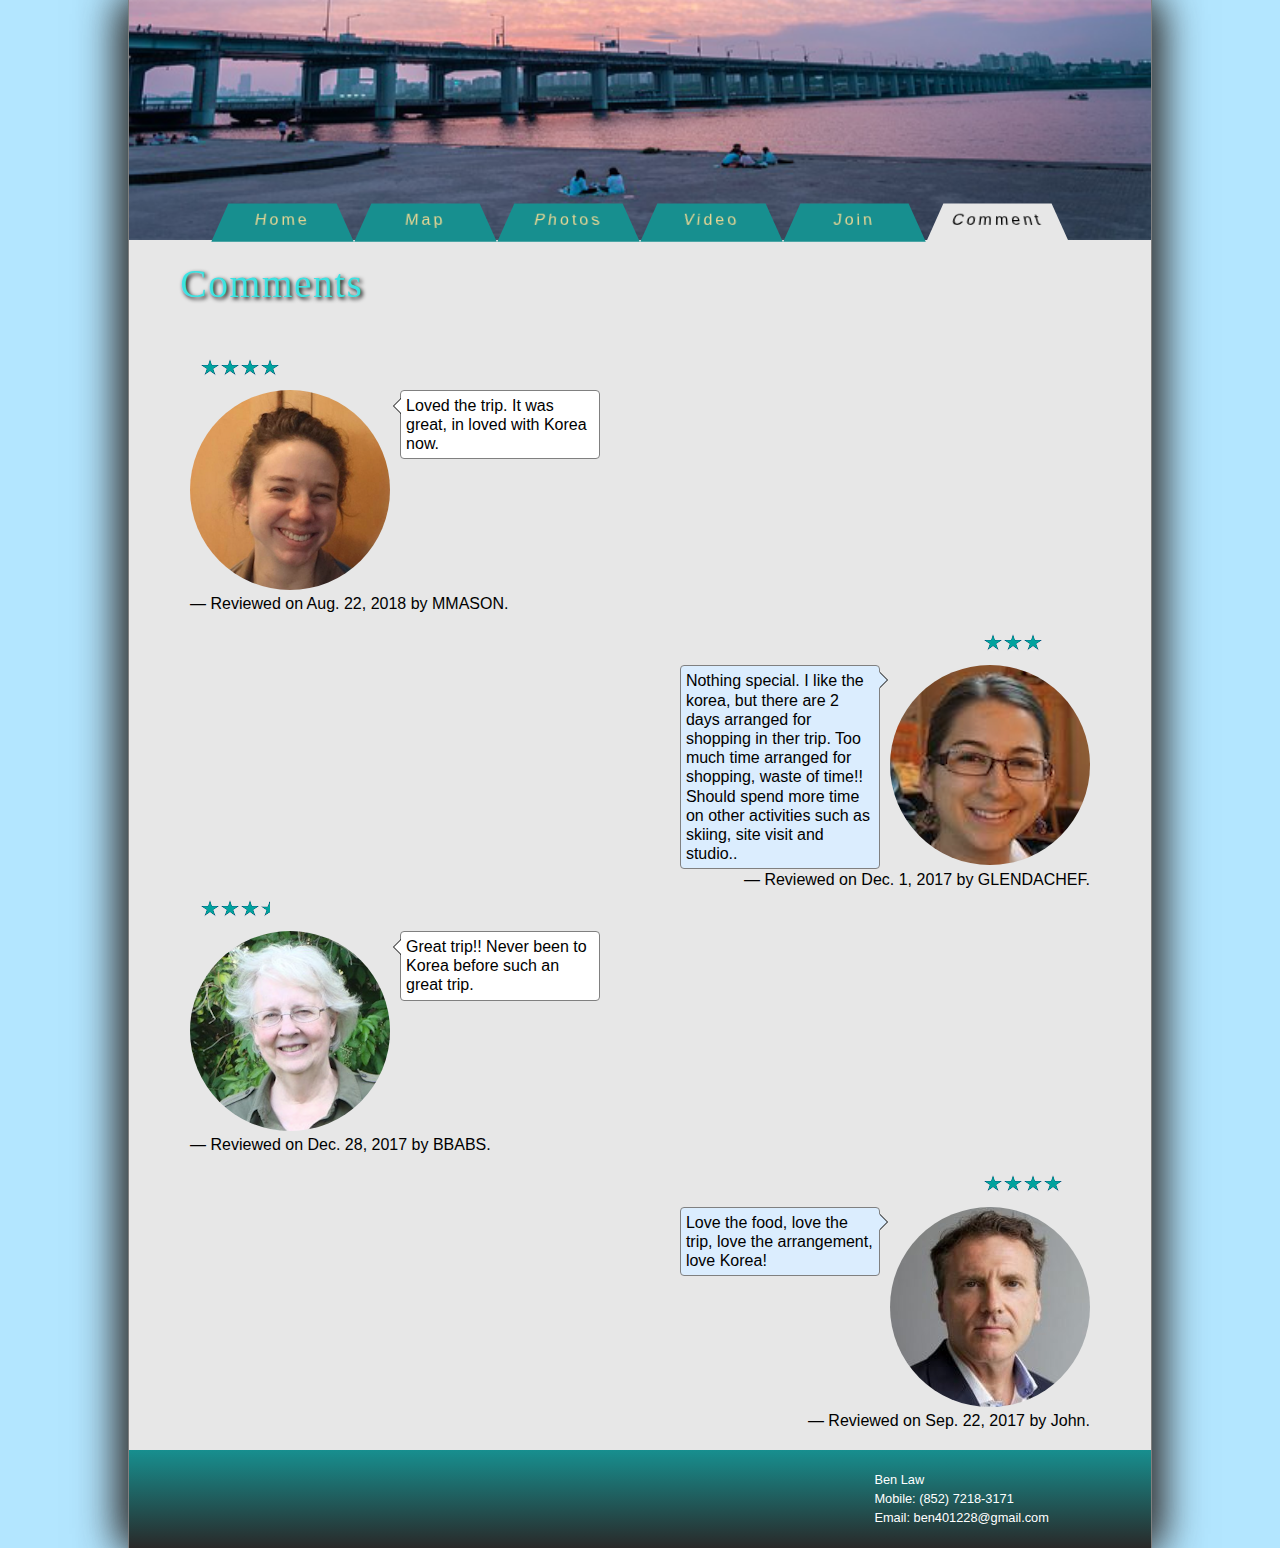
<file: LawHoYin(55671173)/comment.html>
<!DOCTYPE html>
<html>
<head>

   
   <meta charset="utf-8" />
   <meta name="viewport" content="width=device-width, initial-scale=1" />
   <title>Travel with Ben in Korea</title>
   <link href="reset.css" rel="stylesheet" />
   <link href="styles.css" rel="stylesheet" />  
   <link href="tables.css" rel="stylesheet" /> 
   <link href="columns.css" rel="stylesheet" /> 
   <link href="comment.css" rel="stylesheet" /> 
   
</head>

<body>
   <header>
      <div id="slider">
	      <figure>
	      <img src="images/logo1.png" alt="Travel with Ben in Korea" class="logoimg" />
		  <img src="images/logo2.png" alt="Travel with Ben in Korea" class="logoimg" />
		  <img src="images/logo3.png" alt="Travel with Ben in Korea" class="logoimg" />
		  <img src="images/logo4.png" alt="Travel with Ben in Korea" class="logoimg" />
		  <img src="images/logo5.png" alt="Travel with Ben in Korea" class="logoimg" />
          <figure>
	  </div>
	  <nav class="tabs"> <a id="navicon" href="#"><img src="images/lht_navicon.png" alt="" /></a>
         <ul>
            <li><a href="index.html">Home</a></li>
            <li><a href="map.html">Map</a></li>
            <li><a href="photos.html">Photos</a></li>
            <li><a href="video.html">Video</a></li>
            <li><a href="followme.html">Join</a></li>
			<li><a class="current" href="#">Comment</a></li>
         </ul>
      </nav>
   </header>
   
  
   <article>
   <h1>Comments</h1>
   </article>
	
          <div id="messages" class="messages">
                <ul>
				   <li>
					  <blockquote>
						<p><img src="images/sf_star.png" alt="4 stars" /><img src="images/sf_star.png" alt="" /><img src="images/sf_star.png" alt="" /><img src="images/sf_star.png" alt="" /></p>
					  </blockquote>
					  <div class="clear"></div>
					  <div class="left">
					    <cite>
					       <img src="images/sf_reviewer1.png"  alt=""  />  
					    </cite>
					  </div>
						<span class="left">Loved the trip. It was great, in loved with Korea now.</span>

					  <div class="clear"></div>
					  &mdash; Reviewed on Aug. 22, 2018 by MMASON. 
                   </li>
			 
			 	   <li>
					  <blockquote class="right">
						<p><img src="images/sf_star.png" alt="3 stars" /><img src="images/sf_star.png" alt="" /><img src="images/sf_star.png" alt="" /> </p>
					  </blockquote>
					  <div class="clear"></div>
					  <div class="right">
					    <cite>
					      <img src="images/sf_reviewer2.png" alt=""  />  
                        <cite>
					  </div>	
					  <span class="right">Nothing special. I like the korea, but there are 2 days arranged for shopping in ther trip. Too much time arranged for shopping, waste of time!! Should spend more time on other activities such as skiing, site visit and studio..</span>
                      <div class="clear"></div>
					  <div class="right">
					     &mdash; Reviewed on Dec. 1, 2017 by GLENDACHEF. 
                      </div>
				   </li>
				   
				   <li>
					  <blockquote>
						<p><img src="images/sf_star.png" alt="3 1/2 stars" /><img src="images/sf_star.png" alt="" /><img src="images/sf_star.png" alt="" /><img src="images/sf_halfstar.png" alt="" /></p>
					  </blockquote>
					  <div class="clear"></div>
					  <div class="left">
					    <cite>
					       <img src="images/sf_reviewer3.png"  alt=""  />  
					    </cite>
					  </div>
						<span class="left">Great trip!! Never been to Korea before such an great trip.</span>
					  <div class="clear"></div>
					  &mdash; Reviewed on Dec. 28, 2017 by BBABS. 
                   </li>			 
			 
 			 	   <li>
					  <blockquote class="right">
						<p><img src="images/sf_star.png" alt="4 stars" /><img src="images/sf_star.png" alt="" /><img src="images/sf_star.png" alt="" /><img src="images/sf_star.png" alt="" /></p>
					  </blockquote>
					  <div class="clear"></div>
					  <div class="right">
					    <cite>
					      <img src="images/reviewer5.png" alt=""  />  
                        <cite>
					  </div>	
					  <span class="right">Love the food, love the trip, love the arrangement, love Korea!</span>
                      <div class="clear"></div>
					  <div class="right">
					     &mdash;  Reviewed on Sep. 22, 2017 by John. 
                      </div>
				   </li>
                </ul>
                <div class="clear"></div>
            </div>
	
	<footer>
    
           
      </nav>
      <section>
         Ben Law <br />
         Mobile: (852) 7218-3171<br />
         Email: ben401228@gmail.com <br />
      </section>   
	     
	   
   </footer>
   
</body>
</html>
</file>
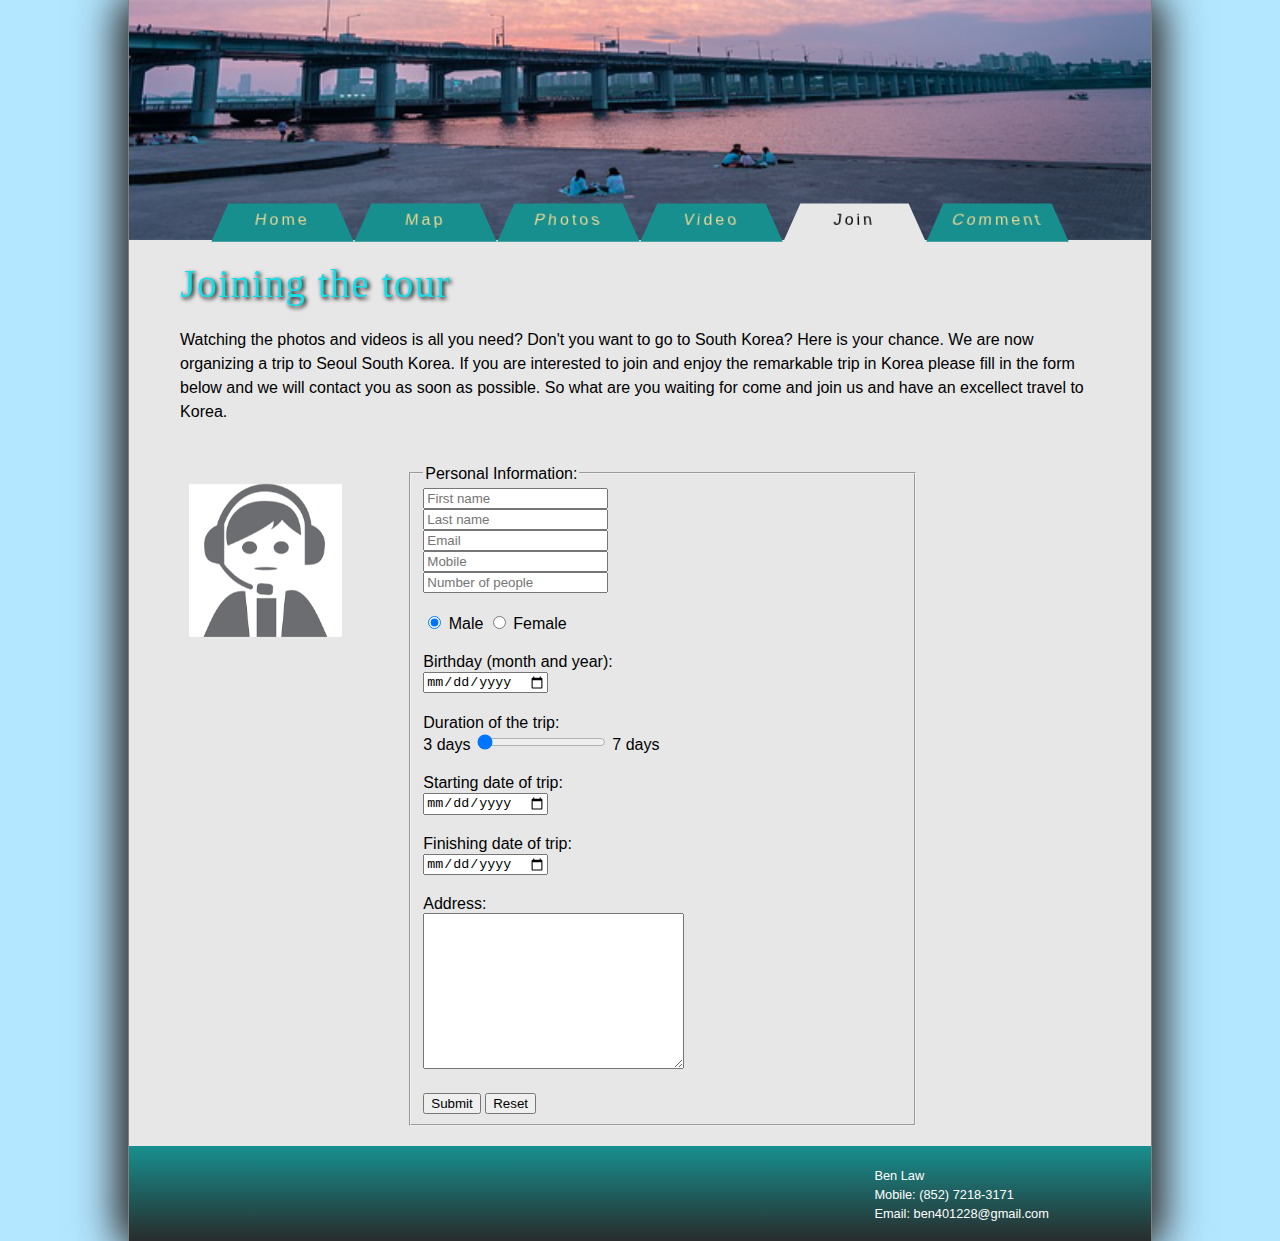
<file: LawHoYin(55671173)/followme.html>
﻿<!DOCTYPE html>
<html>
<head>

   
   <meta charset="utf-8" />
   <meta name="viewport" content="width=device-width, initial-scale=1" />
   <title>Travel with Ben in Korea</title>
   <link href="reset.css" rel="stylesheet" />
   <link href="styles.css" rel="stylesheet" />  
   <link href="tables.css" rel="stylesheet" /> 
   <link href="Validation.css" rel="stylesheet" /> 
 <script src="submit.js"></script>
</head>

<body>
   <header>
       <div id="slider">
	      <figure>
	      <img src="images/logo1.png" alt="Travel with Ben in Korea" class="logoimg" />
		  <img src="images/logo2.png" alt="Travel with Ben in Korea" class="logoimg" />
		  <img src="images/logo3.png" alt="Travel with Ben in Korea" class="logoimg" />
		  <img src="images/logo4.png" alt="Travel with Ben in Korea" class="logoimg" />
		  <img src="images/logo5.png" alt="Travel with Ben in Korea" class="logoimg" />
          <figure>
	  </div>     
	  <nav class="tabs"> <a id="navicon" href="#"><img src="images/lht_navicon.png" alt="" /></a>
         <ul>
            <li><a href="index.html">Home</a></li>
            <li><a href="map.html">Map</a></li>
            <li><a href="photos.html">Photos</a></li>
            <li><a href="video.html">Video</a></li>
            <li><a class="current" href="#">Join</a></li>
		    <li><a href="comment.html">Comment</a></li>
         </ul>
      </nav>
   </header>
   
 <section>
 <article>
       <h1>Joining the tour</h1>
      <p>Watching the photos and videos is all you need? Don't you want to go to South Korea? Here is your chance.
	     We are now organizing a trip to Seoul South Korea. If you are interested to join and enjoy the remarkable 
		 trip in Korea please fill in the form below and we will contact you as soon as possible. So what are you 
		 waiting for come and join us and have an excellect travel to Korea.</p>
 </article>
	<div class="formImg">
		<img src=".\images\img_avatar.png" alt="Avatar" class="image" style="width:100%">
		<div class="middle">
			<div class="text">Join me...</div>
		</div>
	</div>

 
	<div class="formTbl">
	<form action="insert.php" method="POST">		
	<fieldset>
	<legend>Personal Information:</legend>
		<input id="namebox" type="text" name="fname" placeholder="First name" required/> <br>  
		<input id="namebox" type="text" name="lname" placeholder="Last name" required/> <br>  
		<input id="namebox" type="email" name="email" placeholder="Email" required/> <br> 
		<input type="tel" name="mobile" placeholder="Mobile"> <br>
		<input type="text" name="Number of people" placeholder="Number of people"> <br><br>		
		
		<input type="radio" name="gender" value="male" checked> Male  
		<input type="radio" name="gender" value="female"> Female <br> <br>
		
		Birthday (month and year): <br>
		<input type="date" name="bdaymonth">  <br> <br>
		
		<label for="rangeBox">Duration of the trip: <br></label>
		
		3 days
		<input name="tripDuration" id="rangeBox" type="range"
		       value="0" step="2" min ="0" max="8" />

		7 days<br><br>

		
		Starting date of trip: <br>
		<input type="date" name="start">  <br> <br>
		
		Finishing date of trip: <br>
		<input type="date" name="end">  <br> <br>
		
		Address:<br>
		<textarea placeholder="Comment" name="comment" rows="10" cols="30" > 
		</textarea> <br> <br>
		<input type="submit" value="Submit">
		<input type="reset" value="Reset">
	</fieldset>
	</form>
	</div> 
	 
	</section>
      
   <footer>
      <nav>
           
      </nav>
      <section>
         Ben Law <br />
         Mobile: (852) 7218-3171<br />
         Email: ben401228@gmail.com <br />
      </section>   
	   

	   
	   
   </footer>
      
</body>
</html>
</file>
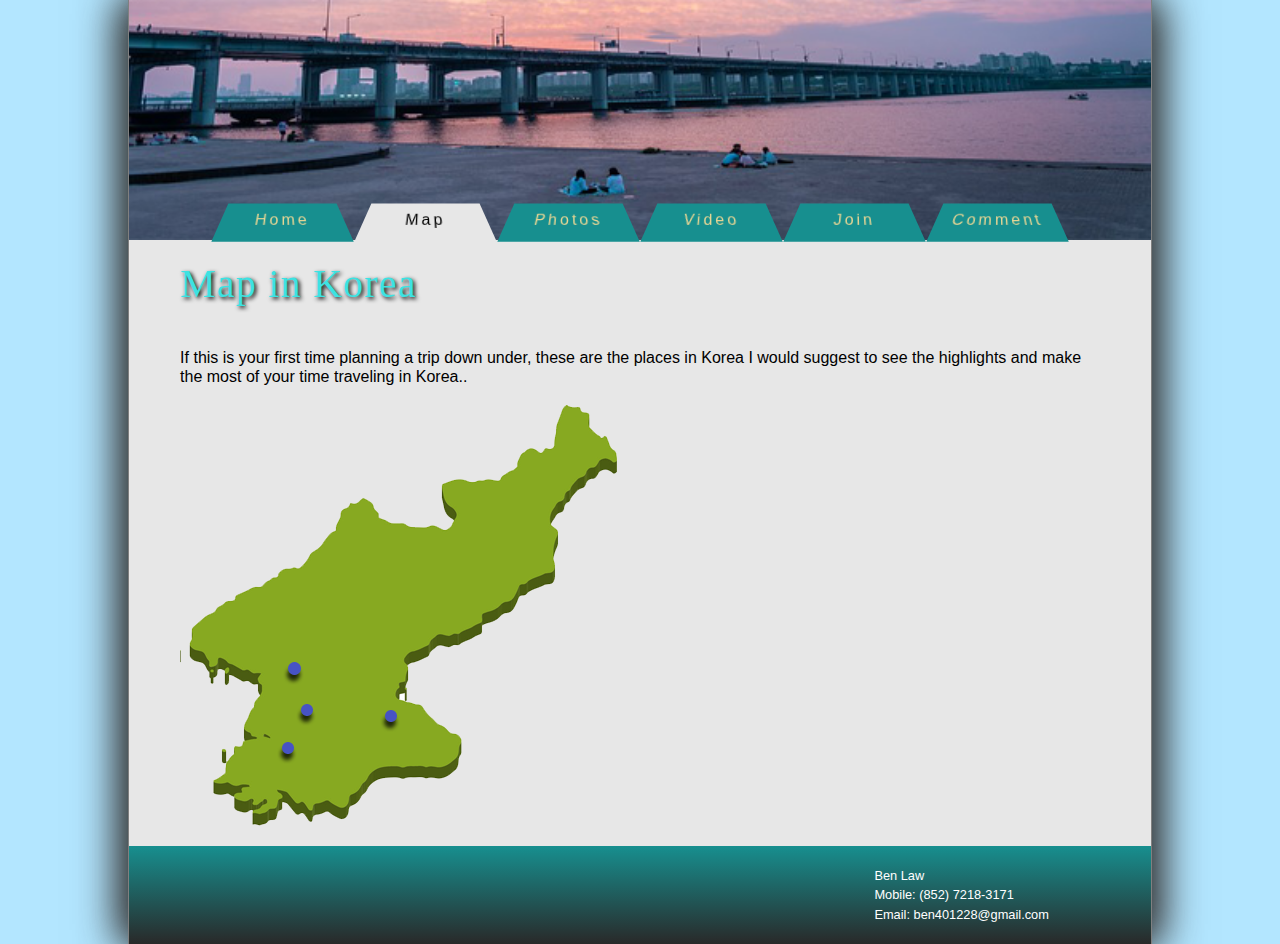
<file: LawHoYin(55671173)/map.html>
﻿<!DOCTYPE html>
<html>
<head>

   
   <meta charset="utf-8" />
   <meta name="viewport" content="width=device-width, initial-scale=1" />
   <title>Travel with Ben in Korea</title>
   <link href="reset.css" rel="stylesheet" />
   <link href="styles.css" rel="stylesheet" />  
   <link href="tables.css" rel="stylesheet" /> 
   <link href="columns.css" rel="stylesheet" /> 
   <link href="map.css" rel="stylesheet" /> 
</head>

<body>
   <header>
      <div id="slider">
	      <figure>
	      <img src="images/logo1.png" alt="Travel with Ben in Korea" class="logoimg" />
		  <img src="images/logo2.png" alt="Travel with Ben in Korea" class="logoimg" />
		  <img src="images/logo3.png" alt="Travel with Ben in Korea" class="logoimg" />
		  <img src="images/logo4.png" alt="Travel with Ben in Korea" class="logoimg" />
		  <img src="images/logo5.png" alt="Travel with Ben in Korea" class="logoimg" />
          <figure>
	  </div>	<nav class="tabs"> <a id="navicon" href="#"><img src="images/lht_navicon.png" alt="" /></a>
         <ul>
            <li><a href="index.html">Home</a></li>
            <li><a class="current" href="#">Map</a></li>
            <li><a href="photos.html">Photos</a></li>
            <li><a href="video.html">Video</a></li>
            <li><a href="followme.html">Join</a></li>
			<li><a href="comment.html">Comment</a></li>
         </ul>
      </nav>
   </header>
   

   <article>
	  <h1>Map in Korea</h1>
		
   </article>

	<div class="map">
	<p>
	   If this is your first time planning a trip down under, these are the places in Korea 
	   I would suggest to see the highlights and make the most of your time traveling in Korea.. <br/> <br/>
	</p>
	<dl id="imap">
	<dt>
		<a id="title" href="#nogo" title="Korea Map">
			Korea Map
		</a>
	</dt>
	<dd id="pics">
		<a id="seoul" title="Seoul City" href="#nogo">
		<span>
			Seoul City
			<br />
			Seoul officially the Seoul Special City, is the capital
			and largest metropolis of South Korea.
			Seoul forms the heart of the Seoul Capital Area. 
			Seoul is ranked as the fourth largest metropolitan economy
			in the world and is larger than London and Paris. 
		</span>
		</a>
	</dd>
	<dd id="picc">
		<a id="chungcheong" title="Chungcheong Province" href="#nogo">
		<span>
			Chungcheong Province
			<br />
			Chungcheong was one of the eight provinces of Korea during 
			the Joseon Dynasty. Chungcheong was located in the southwest 
			of Korea. The provincial capital was located at Gongju,
		</span>
		</a>
	</dd>
	<dd id="pick">
		<a id="kangwon" title="Gangwon Province" href="#nogo">
		<span>
			Gangwon Province
			<br />
			Gangwon is a mountainous, forested province in northeast
			South Korea. Ski resorts, Yongpyong and Alpensia, in the country
			of Pyeongchang are host sites of the 2018 Winter Olympics.
		</span>
		</a>
	</dd>
	<dd id="picj">
		<a id="jeolla" title="Jeolla Province" href="#nogo">
		<span>
			Jeolla Province
		<br />
		Jeolla Province is a province in southwestern Korea,
		one of the historical Eight Provinces of Korea during the
		Kingdom of Joseon. It consisted of the modern of North Jeolla 
		Province, South Jeolla Province and Gwangju Metropolitan City
		and Jeju Province.
		</span>
		</a>
	</dd>
	</dl>
	</div>

   <footer>
      <nav>
           
      </nav>
      <section>
         Ben Law <br />
         Mobile: (852) 7218-3171<br />
         Email: ben401228@gmail.com <br />
      </section>   
   </footer>
      
</body>
</html>
</file>
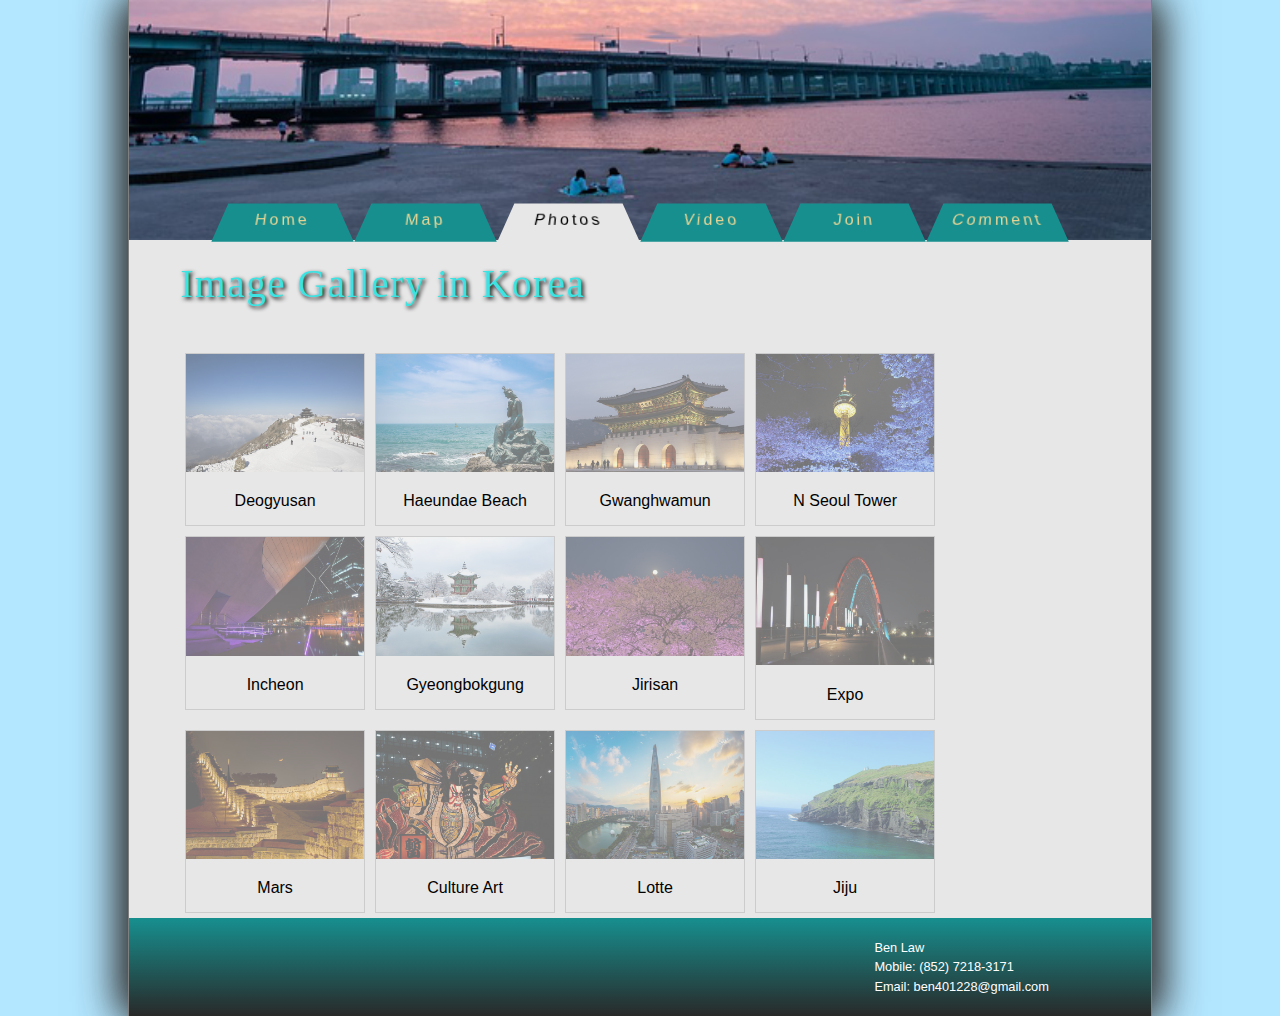
<file: LawHoYin(55671173)/photos.html>
﻿<!DOCTYPE html>
<html>
<head>

   
   <meta charset="utf-8" />
   <meta name="viewport" content="width=device-width, initial-scale=1" />
   <title>Travel with Ben in Korea</title>
   <link href="reset.css" rel="stylesheet" />
   <link href="styles.css" rel="stylesheet" />  
   <link href="tables.css" rel="stylesheet" /> 
   <link href="columns.css" rel="stylesheet" /> 
</head>

<body>
   <header>
      <div id="slider">
	      <figure>
	      <img src="images/logo1.png" alt="Travel with Ben in Korea" class="logoimg" />
		  <img src="images/logo2.png" alt="Travel with Ben in Korea" class="logoimg" />
		  <img src="images/logo3.png" alt="Travel with Ben in Korea" class="logoimg" />
		  <img src="images/logo4.png" alt="Travel with Ben in Korea" class="logoimg" />
		  <img src="images/logo5.png" alt="Travel with Ben in Korea" class="logoimg" />
          <figure>
	  </div>	<nav class="tabs"> <a id="navicon" href="#"><img src="images/lht_navicon.png" alt="" /></a>
         <ul>
            <li><a href="index.html">Home</a></li>
            <li><a href="map.html">Map</a></li>
            <li><a class="current" href="#">Photos</a></li>
            <li><a href="video.html">Video</a></li>
            <li><a href="followme.html">Join</a></li>
			<li><a href="comment.html">Comment</a></li>
         </ul>
      </nav>
   </header>
   

   <article>
	  <h1>Image Gallery in Korea</h1>
   </article>
      
<div class="container">
	  <div class="gallery">
		<a target="_blank" href="./images/photo1.jpg">
		  <img src="./images/photo1.jpg" alt="Snow" width="640" height="426">
		</a>
	    <div class="desc">Deogyusan</div>
      </div>

      <div class="gallery">
        <a target="_blank" href="./images/photo2.jpg">
          <img src="./images/photo2.jpg" alt="Sea" width="640" height="426">
        </a>
        <div class="desc">Haeundae Beach</div>
      </div>

      <div class="gallery">
        <a target="_blank" href="./images/photo3.jpg">
          <img src="./images/photo3.jpg" alt="Gwanghwamun" width="640" height="426">
        </a>
        <div class="desc">Gwanghwamun</div>
      </div>

      <div class="gallery">
        <a target="_blank" href="./images/photo4.jpg">
          <img src="./images/photo4.jpg" alt="Tower" width="640" height="426">
        </a>
        <div class="desc">N Seoul Tower</div>
      </div>   	  

	  <div class="gallery">
        <a target="_blank" href="./images/photo5.jpg">
          <img src="./images/photo5.jpg" alt="Incheon" width="640" height="426">
        </a>
        <div class="desc">Incheon</div>
      </div>  

	  <div class="gallery">
	  
        <a target="_blank" href="./images/photo6.jpg">
          <img src="./images/photo6.jpg" alt="" width="640" height="426">
        </a>
        <div class="desc">Gyeongbokgung</div>
      </div>

	  <div class="gallery">
        <a target="_blank" href="./images/photo7.jpg">
          <img src="./images/photo7.jpg" alt="Jirisan" width="640" height="426">
        </a>
        <div class="desc">Jirisan</div>
      </div>  

	  <div class="gallery">
        <a target="_blank" href="./images/photo8.jpg">
          <img src="./images/photo8.jpg" alt="Expo" width="640" height="426">
        </a>
        <div class="desc">Expo</div>
      </div>
	  <div class="gallery">
        <a target="_blank" href="./images/photo9.jpg">
          <img src="./images/photo9.jpg" alt="Mars" width="640" height="426">
        </a>
        <div class="desc">Mars</div>
      </div>
	  <div class="gallery">
        <a target="_blank" href="./images/photo10.jpg">
          <img src="./images/photo10.jpg" alt="Culture Art" width="640" height="426">
        </a>
        <div class="desc">Culture Art</div>
      </div>
	  <div class="gallery">
        <a target="_blank" href="./images/photo11.jpg">
          <img src="./images/photo11.jpg" alt="Lotte" width="640" height="426">
        </a>
        <div class="desc">Lotte</div>
      </div>
	  <div class="gallery">
        <a target="_blank" href="./images/photo12.jpg">
          <img src="./images/photo12.jpg" alt="Jiju" width="640" height="426">
        </a>
        <div class="desc">Jiju</div>
      </div>		  
</div>   
   <footer>
      <nav>
           
      </nav>
      <section>
         Ben Law <br />
         Mobile: (852) 7218-3171<br />
         Email: ben401228@gmail.com <br />
      </section>   
   </footer>
      
</body>
</html>
</file>
<file: LawHoYin(55671173)/styles.css>
@charset "utf-8";


/* HTML and Body styles */

html {
   background: rgb(179, 230, 255);
   font-family: Tahoma, Geneva, sans-serif;
   height: 100%;
}

body {
   background-color: rgb(231, 231, 231);
   box-shadow: rgb(51, 51, 51) 10px 0px 40px, rgb(51, 51, 51) -10px 0px 40px;
   border-left: 1px solid gray;
   border-right: 1px solid gray;
   min-height: 100%;   
   margin: 0px auto;
   min-width: 400px;
   max-width: 1024px;   
   width: 100%; 
}


/* Header styles */

header {
   background: rgb(178, 97, 63);
}

.logoimg {
   display: block;
   width: 100%;
}

/* Header slider */
@keyframes slidy {
0% { left: 0%; }
20% { left: 0%; }
25% { left: -100%; }
45% { left: -100%; }
50% { left: -200%; }
70% { left: -200%; }
75% { left: -300%; }
95% { left: -300%; }
100% { left: -400%; }
}

div#slider { overflow: hidden; }

div#slider figure img { width: 20%; float: left; }

div#slider figure { 
  position: relative;
  width: 500%;
  margin: 0;
  left: 0;
  text-align: left;
  font-size: 0;
  animation: 30s slidy infinite; 
}

/* Navigation list styles */
body > header nav.tabs {
   position: relative;
   bottom: 0px;
   width: 100%;
   
}

body > header nav.tabs::after {
   clear: both;
   content: "";
   display: table;
}

body > header > nav.tabs > ul {
   position: absolute;
   bottom: 0px;
   width: 100%;

}

body > header nav.tabs li {
   background-color: rgb(23, 143, 143);
   display: block;
   float: left;
   height: 40px;
   letter-spacing: 3px;
   line-height: 40px;
   margin-left: 0%;
   margin-right: 2%;
   width: 12%;
   transform: perspective(50px) rotateX(20deg);
}


body > header nav.tabs li a {
   color: rgb(51, 51, 51);
   display: block;
   text-align: center;
   width: 100%;
   color: rgb(232, 214, 148);
    
}

body >header nav.tabs li a:hover {
	background-color: rgb(231,231,231);
	color: black;
}


body > header nav.tabs li:first-of-type {
   margin-left: 2%;

}

body > header nav.tabs li a.current {
   background-color: rgb(231, 231, 231);
   color: black;
}



a#navicon {
   display: none;
}

/* Article Styles */

article {
   width: 90%;
   margin: 20px auto;
}

article h1 {
   
   color: rgb(24, 220, 231);
   font-family: Cambria, "Hoefler Text", "Liberation Serif", Times, "Times New Roman", serif;
   font-weight: normal;
   font-size: 2.5em;
   letter-spacing: 0.03em;
   line-height: 1.2em;
   margin-bottom: 20px;
   text-shadow: 2px 2px 4px #000000;
}

article p {
   line-height: 1.5;
   margin-bottom: 15px;
}

article p em {
   color: rgb(23, 143, 143);
}

/* Photos Gallery styles */
div.container {
   width: 90%;
   margin: 20px auto;
}

div.gallery {
  margin: 5px;
  border: 1px solid #ccc;
  float: left;
  width: 180px;

}

div.gallery:hover {
  box-shadow: 0 0 2px 1px rgba(0,140,186,0.5);
}

div.gallery img {
  width: 100%;
  height: auto;
  transition: all 2s;
  opacity: 0.5;
  filter: alpha(opacity=50); /* For IE8 and earlier */
}

div.gallery img:hover {
   transform: scale(1.1);
   border: 2px solid #777;
   opacity: 1.0;
   filter: alpha(opacity=100); /* For IE8 and earlier */
}

div.desc {
  padding: 15px;
  text-align: center;
  transition: all 2s;
}

/* Join Me Styles */
.formImg {
  position: relative;
  width: 15%;
  float:left;
  margin: 40px 60px;
}

.formTbl {
  position: relative;
  width: 50%;
  margin: 20px 5px;
  float:left;
}

.image {
  opacity: 1;
  display: block;
  width: 100%;
  height: auto;
  transition: .5s ease;
  backface-visibility: hidden;
}

.middle {
  transition: .5s ease;
  opacity: 0;
  position: absolute;
  top: 50%;
  left: 50%;
  transform: translate(-50%, -50%);
  -ms-transform: translate(-50%, -50%);
  text-align: center;
}

.formImg:hover .image {
  opacity: 0.3;
}

.formImg:hover .middle {
  opacity: 1;
}

.text {
  background-color: #4CAF50;
  color: white;
  font-size: 13px;
  padding: 8px 16px;
 
 
}

/* Footer styles */   

footer {
   clear: both;
   color: white;    
   background: linear-gradient(to bottom, rgb(23, 143, 143), rgb(41, 41, 41));
   font-size: 0.8em;  
   font-style: normal;
   width: 100%;
}

footer nav ul {
   float: left;
   padding: 20px 30px;
   width: 20%;
}

footer section {
   float: right;
   padding: 20px 30px;
   width: 30%;
}

footer nav ul a {
   color: white;
}

footer nav ul a:hover {
   text-decoration: underline;
}

footer::after {
   display: table;
   content: "";
   clear: both;
}

/* ===============================
   Mobile Styles: 0px to 640px 
   ===============================
*/
@media only screen and (max-width: 640px) {

   
   a#navicon {
      display: block;
   }
   
   header nav {
      padding-bottom: 5px;
	  background-color: rgb(23, 143, 143);

   }
   
   header nav ul {
      display: none;	  
   }
   
   header nav ul li {
      font-size: 1em;
      line-height: 1.3em;
      height: 1.3em;
	 
   }
   
   a#navicon:hover+ul, header nav ul:hover {
      display: block;
   }
   
   body > header > nav.tabs > ul {
   position: relative;
}
   
   body > header nav.tabs li  {
	transform: none;
	width: 100%;
	float:none;
}

	body > header nav.tabs li:first-of-type {
	margin-left: 0px;
}
  

   header img#logoimg {
      width: 100%;
   }
   
   .image, .formImg  {
      display: none;
   }
   
 
   .text  {
      display: none;
   }
   
   footer nav ul, footer section {
      font-size: 1.2em;
      width: 100%;
   }
}


/* =============================================
   Tablet and Desktop Styles: greater than 640px
   =============================================
*/
@media only screen and (min-width: 641px) {
    
   header nav ul {
      display: -webkit-flex;
      display: flex;
      -webkit-flex-flow: row nowrap;
      flex-flow: row nowrap;
      -webkit-justify-content: center;
      justify-content: center;
   }
   
   header nav ul li {
      -webkit-flex: 0 1 auto;
      flex: 0 1 auto;
   }
}
</file>
<file: LawHoYin(55671173)/tables.css>
@charset "utf-8";


/* ===============================
   Mobile Styles: 0px to 640px 
   ===============================
*/
@media only screen and (max-width: 640px) {
	
	table, tbody, tr, td, th, caption {
		display: block;
	}
	
	thead, h1 {
		display: none;
	}
	
	caption {
		
		background-color: rgb(71, 71, 71);
		color: white;
	    font-size: 1.5em;
		line-height: 2em;
	}
	
	 td {
		border: 1px dotted rgb(154, 64, 3);
		color: rgb(255, 234, 244);
		position: relative;
		padding-left: 40%;
		min-height: 40px;
	}
	
	tr:nth-of-type(odd) {
		background-color: pink;
		border: 2px solid gray;
		
	}
	
	tr:nth-of-type(even) {
		background-color: grey;
		border: 2px solid gray;
		
	}	
	
	td::before {
		content: attr(data-date);
		position: absolute;
		top: 0px;
		left: 0px;
		padding: 5px;
		width: 40%;
		
	}
	
}




/* =============================================
   Tablet and Desktop Styles: greater than 640px
   =============================================
*/

@media only screen and (min-width: 641px) {
	

	table {
		background-image: url("images/lht_photo1.png");
		background-size: 40%;
		background-position: right bottom;
		background-repeat: no-repeat;
		border-style: double;
		border-width: 6px;
		border-color: rgb(23, 143, 143);
		border-collapse: collapse;
		margin: 20px auto;
		table-layout: fixed;
		width: 85%;
	}
	
	 td, head {
		border-style: solid grey;
		border-width: 1px;
		font-size: 0.85em;
		font-weight: normal;
		padding: 5px;
		text-align: top;
		width: 14.28%;
		word-wrap: break-word;
		
	}
	
	td {
		background-color: rgba(255, 234, 244, 0.6);
		box-shadow: 0px 0px 20px grey;
	}
	
	
	
	caption {
		display: top;
		text-align: center;
		color: rgb(23, 143, 143);
		padding-bottom: 10px;
		font-size: 1.2em;
		letter-spacing: 3px;
	}
	
	th {
		background-color: rgb(255, 136, 196);
		color: white;
	}











}
</file>
<file: LawHoYin(55671173)/columns.css>
@charset "utf-8";

/* Column Styles */

article {
	column-gap: 20px;
	column-width: 390px;
	orphans: 2;
	widows: 2;
	column-rule: 1px solid rgb(23, 143, 143);
}

article > h1 {
	column-span: all;
	color: rgb(61, 226, 226);
}
</file>
<file: LawHoYin(55671173)/comment.css>
.messages {
	width: 90%;
	margin: 20px auto;
}

.messages ul {
	padding: 0px;
    list-style-type: none;
}

.messages ul li {
    height: auto;
    margin-bottom: 10px;
    clear: both;
    padding-left: 10px;
    padding-right: 10px;
}

.messages ul li span {
    display: inline-block;
	left: 10px;
    max-width: 200px;
    background-color: white;
    padding: 5px;
    border-radius: 4px;
    position: relative;
    border-width: 1px;
    border-style: solid;
    border-color: grey;
}

.messages ul li span.right {
    display: inline-block;
	left: -10px;
    max-width: 200px;
    background-color: white;
    padding: 5px;
    border-radius: 4px;
    position: relative;
    border-width: 1px;
    border-style: solid;
    border-color: grey;
}



.messages ul li span.left:after {
    content: "";
    display: inline-block;
    position: absolute;
    left: -7.5px;
    top: 7px;
    height: 0px;
    width: 0px;
    border-top: 8px solid transparent;
    border-bottom: 8px solid transparent;
    border-right: 8px solid white;
}

.messages ul li span.left:before {
    content: "";
    display: inline-block;
    position: absolute;
    left: -8px;
    top: 7px;
    height: 0px;
    width: 0px;
    border-top: 8px solid transparent;
    border-bottom: 8px solid transparent;
    border-right: 8px solid black;
}

.messages ul li span.right:after {
    content: "";
    display: inline-block;
    position: absolute;
    right: -8px;
    top: 6px;
    height: 0px;
    width: 0px;
    border-top: 8px solid transparent;
    border-bottom: 8px solid transparent;
    border-left: 8px solid #dbedfe;
}

.messages ul li span.right:before {
    content: "";
    display: inline-block;
    position: absolute;
    right: -9px;
    top: 6px;
    height: 0px;
    width: 0px;
    border-top: 8px solid transparent;
    border-bottom: 8px solid transparent;
    border-left: 8px solid black;
}

.messages ul li span.right {
    float: right;
    background-color: #dbedfe;
}

.clear {
    clear: both;
}

.left {
	float:left;
}

.right {
	float:right;
}

cite img{

   border-radius: 50%;
 
}
blockquote {
   color: rgb(64, 202, 202);
   font-size: 1.1em;
   padding: 10px;
   width: 25%; 
}

blockquote.right {
   width: 13%; 
}
</file>
<file: LawHoYin(55671173)/Validation.css>
/* Validation Styles */

 input#namebox:focus:invalid {
	background-color: rgb(255, 230, 230);
	background-image: url(images/rb_warning.png);
	background-position: right;
	background-repeat: no-repeat;
	background-clip: content-box;
}

 input#namebox:focus:valid {
	background-color: rgb(220, 255, 220);
	background-image: url(images/rb_okay.png);
	background-position: right;
	background-repeat: no-repeat;
	background-clip: content-box;
}
</file>
<file: LawHoYin(55671173)/map.css>
@charset "utf-8";



/* set up the font to be used for the page */
div.map {
   width: 90%;
   margin: 20px auto;
}

/* set the size of the definition list &lt;dl&gt; and add the background image */
#imap {
	display:block; 
	width:437px; 
	height:421px; 
	background:url(./images/koreamap.png) no-repeat; 
	position:relative;
}

/* set up the definition list <dt><a>&gt; to hold the background image for the hover state */
#imap a#title {
	display:block; 
	width:437px; 
	height:0; 
	padding-top:421px; 
	overflow:hidden; 
	position:absolute; 
	left:0; 
	top:0; 
	background:transparent url(./images/koreamaphover.png) no-repeat 437px 690px; 
	cursor:default;
	}

/* the hack for IE pre IE6 */
* html #imap a#title {
  height:421px;
  height:0;
  }
  
/* the <dt><a> hover style to move the background image to position 0 0*/
#imap a#title:hover {
	background-position: 0 0; 
	z-index:10;
	}

/* place the <dd>s in the correct absolute position */
#imap dd {
  position:absolute; 
  padding:0; 
  margin:0;
  }
#imap #pics {
  left:104px; 
  top:255px; 
  z-index:20;
  }
#imap #picc {
  left:117px; 
  top:298px; 
  z-index:20;
  }
  
#imap #pick {
  left:201px; 
  top:302px; 
  z-index:20;
  }
#imap #picj {
  left:98px; 
  top:335px; 
  z-index:20;
  }

/* style the <dd><a> links physical size and the background image for the hover */
#imap a#seoul, #imap a#chungcheong, #imap a#kangwon, #imap a#jeolla {
  display:block; 
  width:20px; 
  height:20px; 
  background:transparent url(./images/hover.png) -100px -100px no-repeat; 
  text-decoration:none; 
  z-index:20;
  
  }
 
/* style the span text so that it is not initially displayed */
#imap a span, #imap a:visited span {
  display:none;
  } 
 
/* move the link background image to position 0 0 when hovered */
#imap a#seoul:hover, #imap a#chungcheong:hover, #imap a#kangwon:hover, #imap a#jeolla:hover {
  background-position:0 0;
  }
 
 /* define the common styling for the span text */
#imap a:hover span {
  position:absolute;  
  width:388px; 
  display:block; 
  font-family:arial; 
  font-size:12px; 
  background:#fff; 
  color:#000; 
  border:1px solid #000; 
  padding:5px;
  }
/* the hack for IE pre IE6 */
* html #imap a:hover span {
  width:437px; w\idth:680px;
  }
 
/* move the span text to a nice position to display */
#imap a#seoul:hover span {
   
  top:-130px;
  }
#imap a#chungcheong:hover span {
   top:-110px;
  }
  
#imap a#kangwon:hover span {
  top:-110px;
  }
  
#imap a#jeolla:hover span { 
	top:-130px;
  } 
 
/* add the style for the link span text - first line */
#imap a span:first-line {
  font-weight:bold; 
  font-style:italic;
  }
</file>
